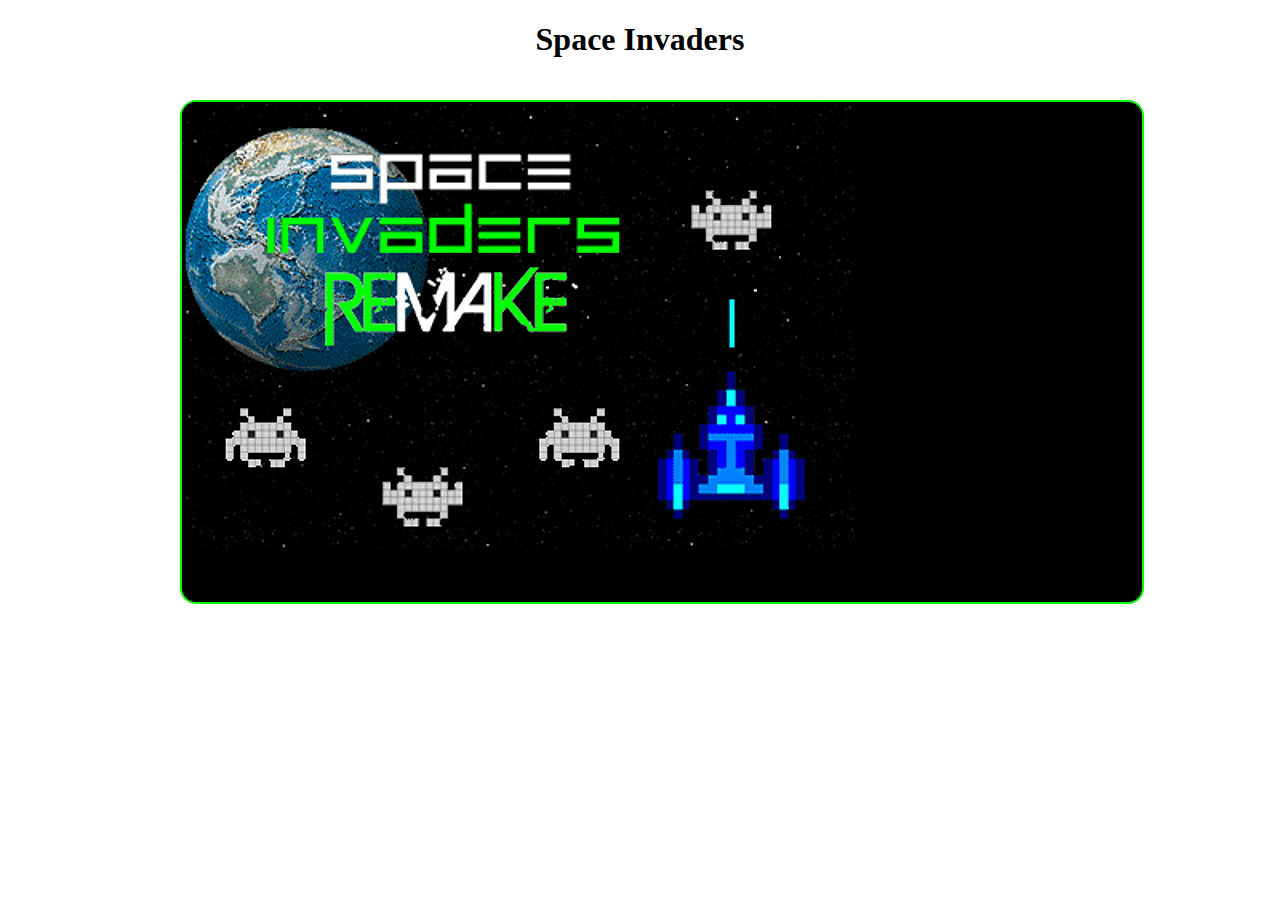
<file: exercise1_ships/index.html>
<!DOCTYPE html>
<html lang="en">
  <head>
    <meta charset="UTF-8" />
    <meta name="viewport" content="width=device-width, initial-scale=1.0" />
    <title>Space Invaders</title>
    <style>
      body {
        width: 960px;
        margin: 0 auto;
        text-align: center;
      }
      canvas {
        background-color: black;
        border: 2px solid #00ff00;
        border-radius: 1rem;
        margin: 20px;
      }
    </style>
    <script
      type="text/javascript"
      src="./js/utils/utils.js"
      charset="UTF-8"
    ></script>
    <script
      type="text/javascript"
      src="./js/classes/Bala.js"
      charset="UTF-8"
    ></script>
    <script
      type="text/javascript"
      src="./js/classes/Enemigo.js"
      charset="UTF-8"
    ></script>
    <script
      type="text/javascript"
      src="./js/classes/Jugador.js"
      charset="UTF-8"
    ></script>
    <script>
      game = {
        canvas: null,
        ctx: null,
        imagen: null,
        caratula: true,
        imagenEnemigo: null,
        teclaPulsada: null,
        tecla: [],
        colorBala: "red",
        colorBala2: "yellow",
        balas_array: new Array(),
        balasEnemigas_array: new Array(),
        enemigos_array: new Array(),
        disparo: false,
        puntos: 0,
        finJuego: false,
        boing: null,
        disparoJugador: null,
        intro: null,
        fin: null,
        boom: null,
      };

      //consigo el valor de la tecla
      const KEY_ENTER = 13;
      const KEY_LEFT = 37;
      const KEY_UP = 38;
      const KEY_RIGHT = 39;
      const KEY_DOWN = 40;
      const BARRA = 32;

      /*
      Estos dos bloques de código manejan las entradas del teclado del usuario en el juego.
      Almacenan el estado de las teclas presionadas en game.tecla.
      */
      document.addEventListener("keydown", function (e) {
        game.teclaPulsada = e.keyCode;
        game.tecla[e.keyCode] = true;
      });

      document.addEventListener("keyup", function (e) {
        game.tecla[e.keyCode] = false;
      });

      //para que sea visible en todos los navegadores
      window.requestAnimationFrame = (function () {
        return (
          window.requestAnimationFrame ||
          window.webkitRequestAnimationFrame ||
          window.mozRequestAnimationFrame ||
          function (callback) {
            window.setTomiout(callback, 17);
          }
        );
      })();

      window.onload = function () {
        game.canvas = document.getElementById("canvas");
        if (game.canvas && game.canvas.getContext) {
          game.ctx = canvas.getContext("2d");
          if (game.ctx) {
            //sonidos
            game.boing = document.getElementById("boing");
            game.disparoJugador = document.getElementById("disparo");
            game.intro = document.getElementById("intro");
            game.fin = document.getElementById("fin");
            game.boom = document.getElementById("boom");

            game.intro.play();

            game.imagen = new Image();
            game.imagen.src = "images/torre.fw.png";
            //crear enemigos
            game.imagenEnemigo = new Image();
            game.imagenEnemigo.src = "images/invader.fw.png";
            game.imagenEnemigo.onload = function () {
              //numero de enemigos que voy a mostrar
              for (var i = 0; i < 5; i++) {
                for (var j = 0; j < 18; j++) {
                  game.enemigos_array.push(
                    new Enemigo(100 + 40 * j, 30 + 45 * i)
                  );
                }
              }
            };
            caratula();
            game.canvas.addEventListener("click", seleccionar, false);

          } else {
            alert("NO cuentas con CANVAS");
          }
        }
      };

    </script>
  </head>
  <body>
    <h1>Space Invaders</h1>
    <canvas id="canvas" width="960" height="500">
      Tu navegador no soporta el canvas en HTML5.
    </canvas>
    <audio id="boing">
      <source src="sonidos/boing.mp3" />
      <source src="sonidos/boing.ogg" />
    </audio>
    <audio id="disparo">
      <source src="sonidos/disparo.mp3" />
      <source src="sonidos/disparo.ogg" />
    </audio>
    <audio id="intro">
      <source src="sonidos/intro.mp3" />
      <source src="sonidos/intro.ogg" />
    </audio>
    <audio id="fin">
      <source src="sonidos/gameOver.mp3" />
      <source src="sonidos/gameOver.ogg" />
    </audio>
    <audio id="boom">
      <source src="sonidos/boom.mp3" />
      <source src="sonidos/boom.ogg" />
    </audio>
  </body>
</html>
</file>
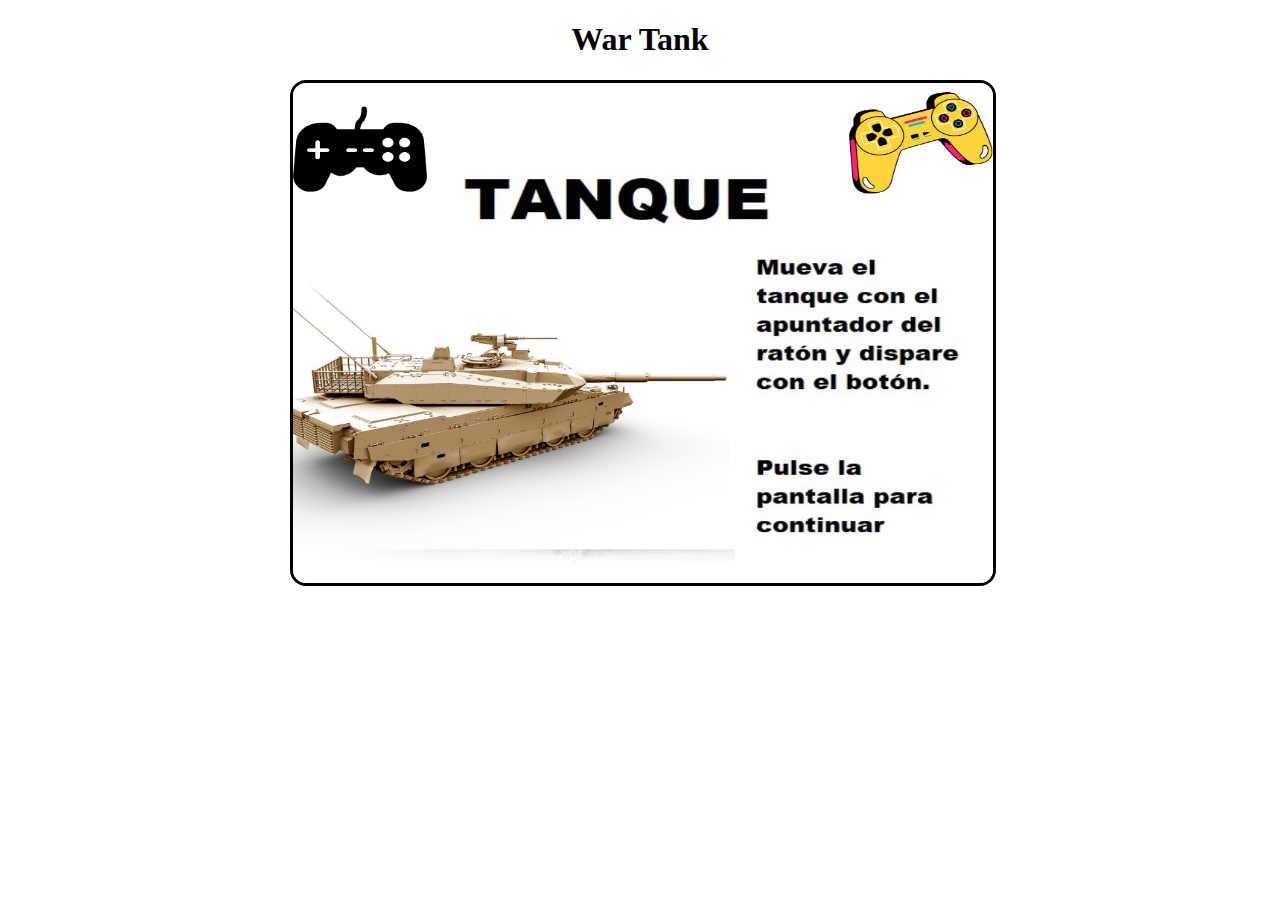
<file: exercise2_tank/index.html>
<!DOCTYPE html>
<html lang="en">
  <head>
    <meta charset="UTF-8" />
    <meta name="viewport" content="width=device-width, initial-scale=1.0" />
    <title>War Tank</title>
    <link rel="stylesheet" href="css/index.css" />
    <script type="text/javascript" src="js/utils/utils.js"></script>
    <script type="text/javascript" src="js/classes/Tanque.js"></script>
    <script type="text/javascript" src="js/classes/Bala.js"></script>
    <script type="text/javascript" src="js/classes/Enemigo.js"></script>
    <!-- <script
      type="text/javascript"
      src="js/classes/Tanque.js"
    ></script> -->
    <script>
      game = {
        canvas: null,
        ctx: null,
        caratula: true,
        x: 0,
        y: 0,
        imagen: null,
        radianes: null,
        teclaPulsada: null,
        tecla_array: new Array(),
        balas_array: new Array(),
        enemigos_array: new Array(),
        colorEnemigo: [
          "red",
          "blue",
          "black",
          "orange",
          "yellow",
          "brown",
          "purple",
        ],
        colorBala: "red",
        centroX: 0,
        centroY: 0,
        w: 0,
        h: 0,
        puntos: 0,
        vidas: 3,
        balas: 200,
        finJuego: false,
      };

      sonidos = {
        boing: null,
        disparo: null,
        intro: null,
        fin: null,
        boom: null,
      };

      const BARRA = 32;

      //moviemnto de rotación
      document.addEventListener("mousemove", function(e){
        var{x,y} = ajustar (e.clientX, e.clientY);
        var dx = x - game.centroX;
        var dy = y - game.centroY;
        game.radianes = Math.atan2(dy, dx);
      })

      document.addEventListener("keydown", function(e){
        game.teclaPulsada = e.keyCode;
        game.tecla_array[game.teclaPulsada] = true;
      })

      window.requestAnimationFrame = (function () {
        return (
          window.requestAnimationFrame ||
          window.webkitRequestAnimationFrame ||
          window.mozRequestAnimationFrame ||
          function (callback) {
            window.setTimeout(callback, 17);
          }
        );
      })();

      window.onload = function () {
        game.canvas = document.getElementById("canvas");
        if (game.canvas && game.canvas.getContext) {
          game.ctx = canvas.getContext("2d");
          if (game.ctx) {
            sonidos.boing = document.getElementById("boing");
            sonidos.disparo = document.getElementById("disparo");
            sonidos.intro = document.getElementById("intro");
            sonidos.fin = document.getElementById("fin");
            sonidos.boom = document.getElementById("boom");
            //
            game.w = game.canvas.width;
            game.h = game.canvas.height;
            game.centroX = game.w / 2;
            game.centroY = game.h / 2;
            game.imagen = new Image();
            game.tanque = new Tanque(game.centroX, game.centroY);

            caratula();
            game.canvas.addEventListener("click", seleccionar, false);
          } else {
            alert("NO cuentas con CANVAS");
          }
        }
      };
    </script>
  </head>
  <body>
    <h1>War Tank</h1>
    <canvas id="canvas" width="700" height="500">
      Tu navegador no soprta el canvas de HTML5.
    </canvas>
    <audio id="boing">
      <source src="sonidos/boing.mp3" />
      <source src="sonidos/boing.ogg" />
    </audio>
    <audio id="disparo">
      <source src="sonidos/disparo.mp3" />
      <source src="sonidos/disparo.ogg" />
    </audio>
    <audio id="intro">
      <source src="sonidos/intro.mp3" />
      <source src="sonidos/intro.ogg" />
    </audio>
    <audio id="fin">
      <source src="sonidos/gameOver.mp3" />
      <source src="sonidos/gameOver.ogg" />
    </audio>
    <audio id="boom">
      <source src="sonidos/boom.mp3" />
      <source src="sonidos/boom.ogg" />
    </audio>
  </body>
</html>
</file>
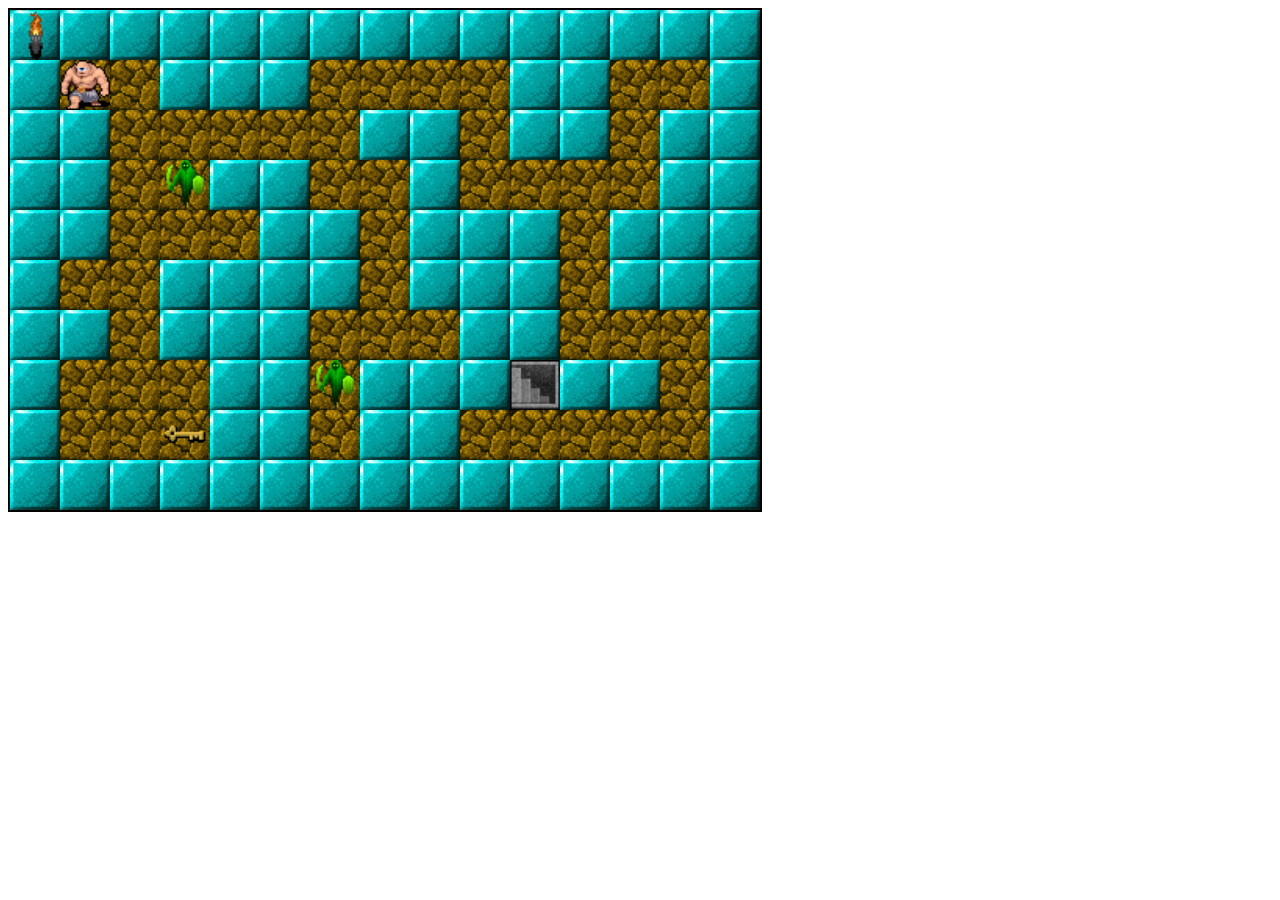
<file: practice/index.html>
<!DOCTYPE html>
<html lang="en">
<head>
  <meta charset="UTF-8">
  <meta name="viewport" content="width=device-width, initial-scale=1.0">
  <title>Let's play some games</title>
  <!-- Librería par ej3 -->
  <!-- <script src="keypress.js"></script>   -->
  <script src="juego10.js"></script>
</head>
<body onload="inicializar()">
  <!-- <button onclick="atacar()">Atacar</button> -->
  <canvas id="canvas" width="500" height="300" style="border: 2px solid #000000"></canvas>
</body>
</html>
</file>
<file: exercise2_tank/css/index.css>
body{
	width:  700px;
	margin: 0 auto;
	text-align: center;
}
canvas{
	background:#ccc;
	border: solid black 3px;
	border-radius: 1rem;
}
</file>
